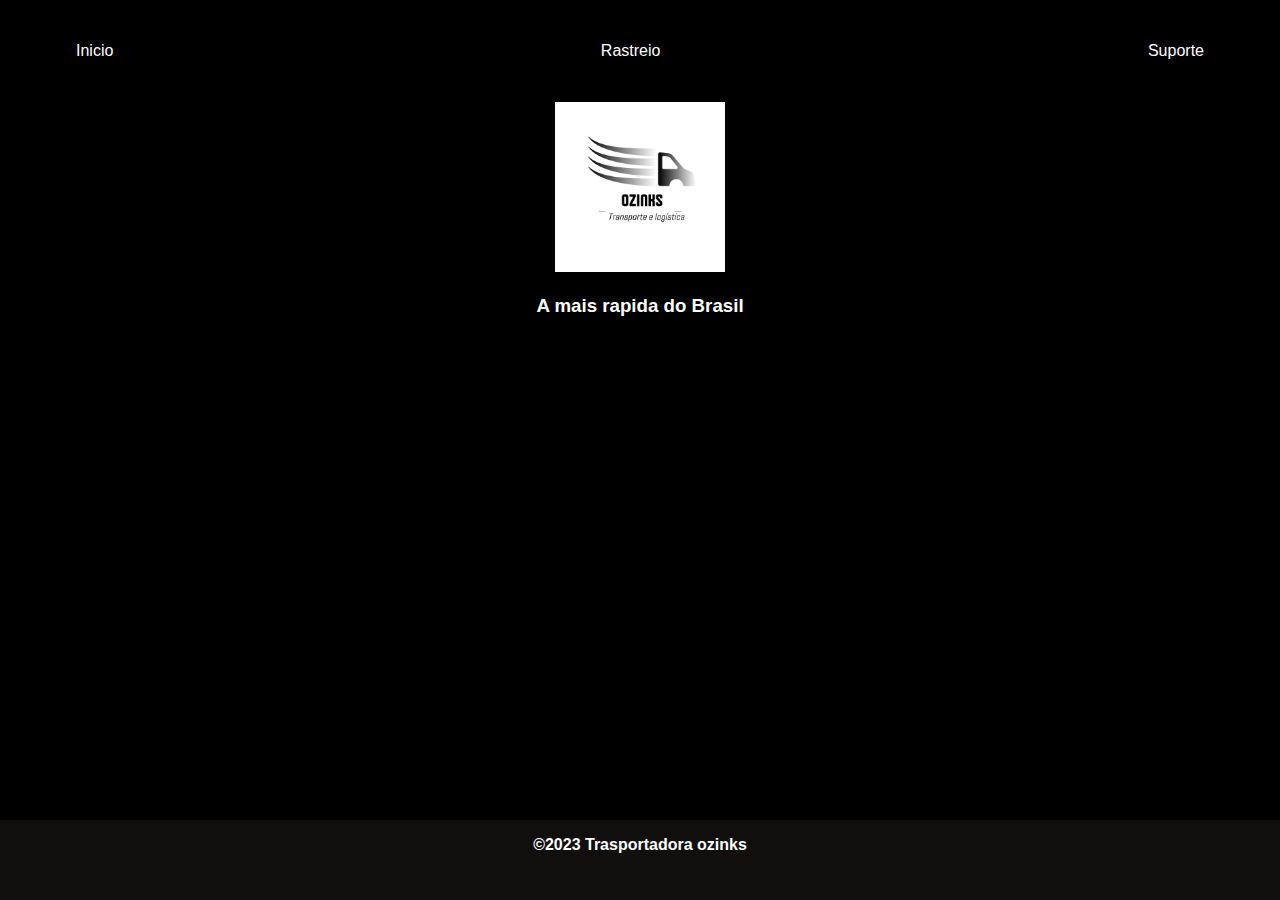
<file: Index.html>
<!DOCTYPE html>
<html>
	<head>
		<meta charset="UTF-8" />

		<meta http-equiv="X-UA-Compatible" content="IE=edge" />

		<meta name="viewport" content="width=device-width, initial-scale=1.0" />

		<link rel="stylesheet" href="style.css" />

		<title>Trasportadora Garcia</title>
	</head>
	<body>
			<div class="container">
				<nav>
					<ul>
						<li>
							<a href="index.html">Inicio</a>
						</li>
						<li>
							<a href="tracking.html">Rastreio</a>
						</li>
						<li>
							<a href="support.html">Suporte</a>
						</li>
					</ul>
				</nav>
				<header>
					<div class="center">
						<img src="./assets/img/logo.png"></img>
						<h3>A mais rapida do Brasil</h3>
					</div>
				</header>
				<footer>
					<a></a>
					<p class="center">
						<a><b>©2023 Trasportadora ozinks</a>
					</p>
				</footer>
			</div>
	</body>
</html>
</file>
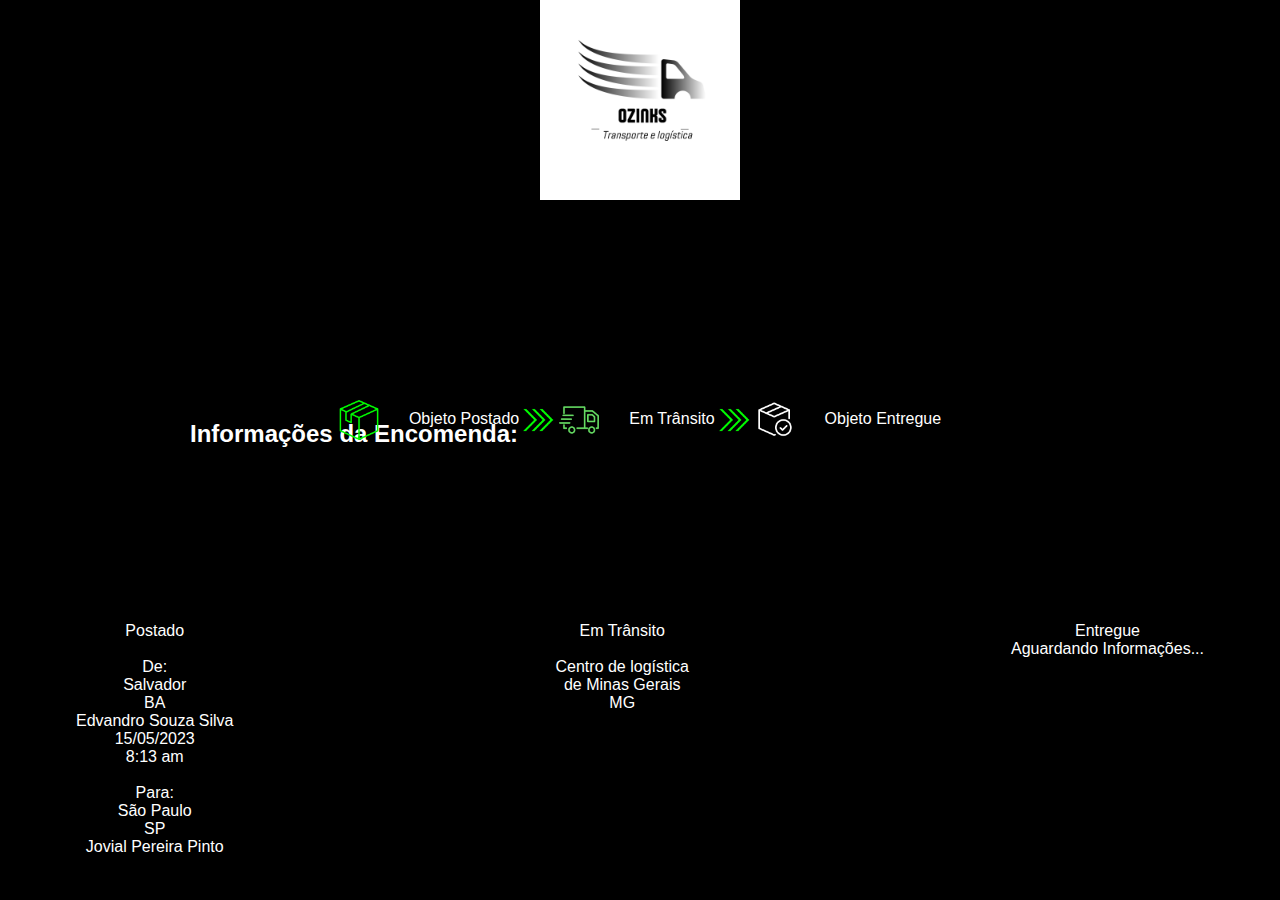
<file: MT3864112BR.html>
<html>
  <head>
    	<meta charset="UTF-8" />

		<meta http-equiv="X-UA-Compatible" content="IE=edge" />

		<meta name="viewport" content="width=device-width, initial-scale=1.0" />

		<link rel="stylesheet" href="style3.css" />

		<title>Rastreamento de Encomendas</title>
  </head>
   <body>
     <div class="center">
       				<header>
					<div class="center">
						<img src="./assets/img/logo.png"></img>
					</div>
					<div class="infos">
					<h2>Informações da Encomenda:</h2></div>

				</header>
				
					<footer>
					  <img src="./assets/img/postado2.png"></img><p>Objeto Postado</p>
					  <img src="./assets/img/seta2.png"></img>
					  <img src="./assets/img/transito1.png"></img><p>Em Trânsito</p>
					  <img src="./assets/img/seta2.png"></img>
					  <img src="./assets/img/entregue.png"></img><p>Objeto Entregue</p>
					</footer>
					<div class="container">
						<nav>
					<ul>
						<li>
							<a href="#">Postado<br><br>De:<br>Salvador<br>BA<br>Edvandro Souza Silva<br>15/05/2023<br>8:13 am<br><br>Para:<br>São Paulo<br>SP<br>Jovial Pereira Pinto</a>
						</li>
						<li>
							<a href="#">Em Trânsito<br><br>Centro de logística<br>de Minas Gerais<br>MG</a>
						</li>
						<li>
							<a href="#">Entregue<br>Aguardando Informações...</a>
						</li>
					</ul>
				</nav>
				</div>
  </body>
</html>
</file>
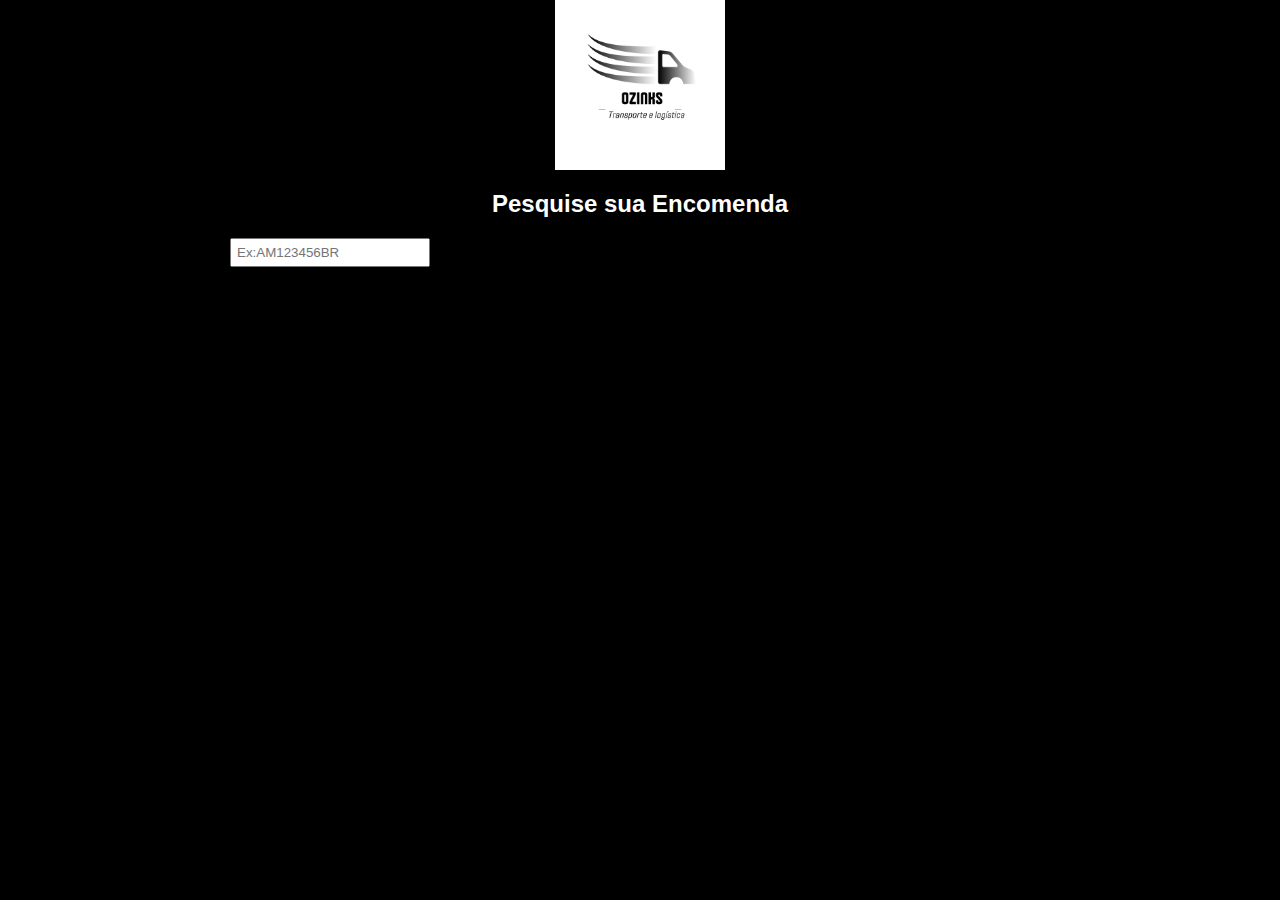
<file: tracking.html>
<html>
  <head>
    	<meta charset="UTF-8" />

		<meta http-equiv="X-UA-Compatible" content="IE=edge" />

		<meta name="viewport" content="width=device-width, initial-scale=1.0" />

		<link rel="stylesheet" href="style2.css" />

		<title>Rastreamento de Encomendas</title>
  </head>
   <body>
     <div class="center">
       				<header>
					<div class="center">
						<img src="./assets/img/logo.png"></img>
						       <h2>Pesquise sua Encomenda</h2>
				</header>
     </div>
     <div class="search-container">
  <input type="text" id="search-input" placeholder="Ex:AM123456BR"/>
  <button id="search-results">Buscar</button>
</div>
<script src="script.js"></script>
  </body>
</html>
</file>
<file: style.css>
body {
	color: white;
	background-color: black;
	font-family: Arial, Helvetica, sans-serif;
	margin: 0 0 60px;
}

html {
    position: relative;
    min-height: 100%;
}

ul {
	display: flex;
	justify-content: space-between;
	list-style-type: none;
	align-itens: center;
	padding: 26px;
}


a {
	color: white;
	text-decoration: none;
}

header img {
	width: 170px;
	heigth: 170px;
}

footer2{
  width: 60px;
  height: 60px;
  display: flex;
  justify-content: center;
  margin: 20px;
}

.center {
	text-align: center;
}

.container {
	padding: 0px 50px;
}

.infos {
  text-align: center;
  position: absolute;
  top: 400px;
  left: 190px;
}

footer{
background: #110E0E;
width: 100%;
height: 80px;
position: absolute;
bottom: 0;
left: 0;
}

#divBusca{
  background-color:#E0EEEE;
  border:solid 2px #5F9EA0;
  border-radius:10px;
  width:300px;
  height:32px;
  display: flex;
  margin-left: auto;
  margin-right: auto;
  width: 30%;
  margin: 80px 200px 50px;
}

#txtBusca{
  float:left;
  background-color:transparent;
  padding-left:5px;
  font-size:18px;
  border:none;
  height:32px;
  width:191px;
}

#btnBusca{
  border:none;
  float:left;
  height:32px;
  border-radius:0 7px 7px 0;
  width:70px;
  font-weight:bold;
  background:#5F9EA0;
}

nav a:hover {
	color: #2BBE42;
}
</file>
<file: style3.css>
body {
	color: white;
	background-color: black;
	font-family: Arial, Helvetica, sans-serif;
	margin: 0 0 60px;
}

html {
    position: relative;
    min-height: 100%;
}

ul {
	display: flex;
	position: relative;
	justify-content: space-between;
	list-style-type: none;
	top: 380px ;
	padding: 26px;
}

a {
	color: white;
	text-decoration: none;
}

div img {
  width: 200px;
  height: 200px;
}

footer img {
	width: 40px;
	height: 40px;
	float: left;
}

footer{
  display: flex;
  justify-content: center;
  width: 100%;
height: 500px;
position: absolute;
bottom: 0;
left: 0;
}

footer a {
  margin: 20px;
  text-align: center;
}

footer p {
  margin-top: 10px;
  padding-left: 30px;
}
.center {
	text-align: center;
}

.container {
	padding: 0px 50px;
}

.infos {
  text-align: center;
  position: absolute;
  top: 400px;
  left: 190px;
}

.infos2 {
  display: flex;
  align-items: center;
  text-align: center;
  position: relative;
  padding-left: 20px;
  top: 340px;
  left: 200px;
}
</file>
<file: style2.css>
body {
	color: white;
	background-color: black;
	font-family: Arial, Helvetica, sans-serif;
	margin: 0 0 60px;
}

html {
    position: relative;
    min-height: 100%;
}

ul {
	display: flex;
	position: relative;
	justify-content: space-between;
	list-style-type: none;
	top: 200px ;
	padding: 26px;
}

a {
	color: white;
	text-decoration: none;
}

div img {
  width: 170px;
  height: 170px;
}

footer img {
	width: 40px;
	height: 40px;
	float: left;
}

footer{
  display: flex;
  justify-content: center;
  width: 100%;
height: 500px;
position: absolute;
bottom: 0;
left: 0;
}

footer a {
  margin: 20px;
  text-align: center;
}

footer p {
  margin-top: 10px;
  padding-left: 30px;
}
.center {
	text-align: center;
}

.search-container {
  position: relative;
  left: 230;
  display: inline-block;
}

#search-input {
  padding: 5px;
  width: 200px;
}

#search-results {
  position: absolute;
  top: 100%;
  left: 0;
  width: 200px;
  background-color: #fff;
  border: 1px solid #ccc;
  padding: 0;
  margin: 0;
  list-style: none;
  display: none;
}

#search-results li {
  padding: 5px;
  cursor: pointer;
}

#search-results li:hover {
  background-color: #f2f2f2;
}


.container {
	padding: 0px 50px;
}

.infos {
  text-align: center;
  position: absolute;
  top: 400px;
  left: 190px;
}

.infos2 {
  display: flex;
  align-items: center;
  text-align: center;
  position: relative;
  padding-left: 20px;
  top: 290px;
  left: 200px;
}
</file>
